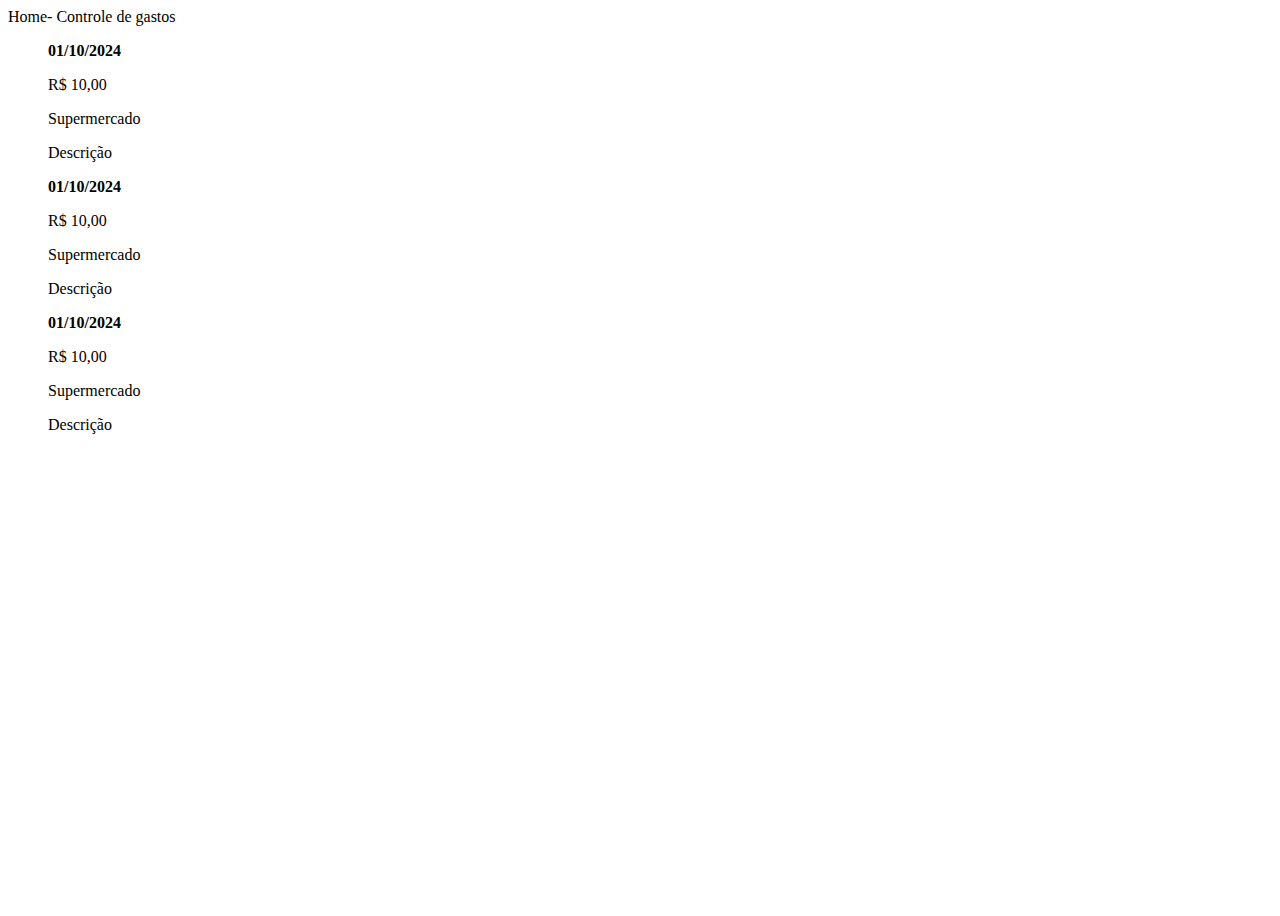
<file: home.html>
<!DOCTYPE html>
<html lang="pt-BR">
<head>
  <meta charset="UTF-8">
  <meta name="viewport" content="width=device-width, initial-scale=1.0">
  <title>Home Page FinanceFlow</title>
  <head>
<body>
    Home- Controle de gastos
</body>
</header>
<ol>
  <li>
    <b>01/10/2024</b>
    <p>R$ 10,00</p>
    <p>Supermercado</p>
    <p>Descrição</p>
  </li>
  <li>
    <b>01/10/2024</b>
    <p>R$ 10,00</p>
    <p>Supermercado</p>
    <p>Descrição</p>
  </li>
  <li>
    <b>01/10/2024</b>
    <p>R$ 10,00</p>
    <p>Supermercado</p>
    <p>Descrição</p>
  </li>
</ol>

<link rel="stylesheet" href="home.css">
<html></html>
</file>
<file: home.css>
body{
    height: 100vh;
}
header{
    text-align: right;
}
header button {
    width: auto;
}
ol {
    list-style-type: none;
}
</file>
